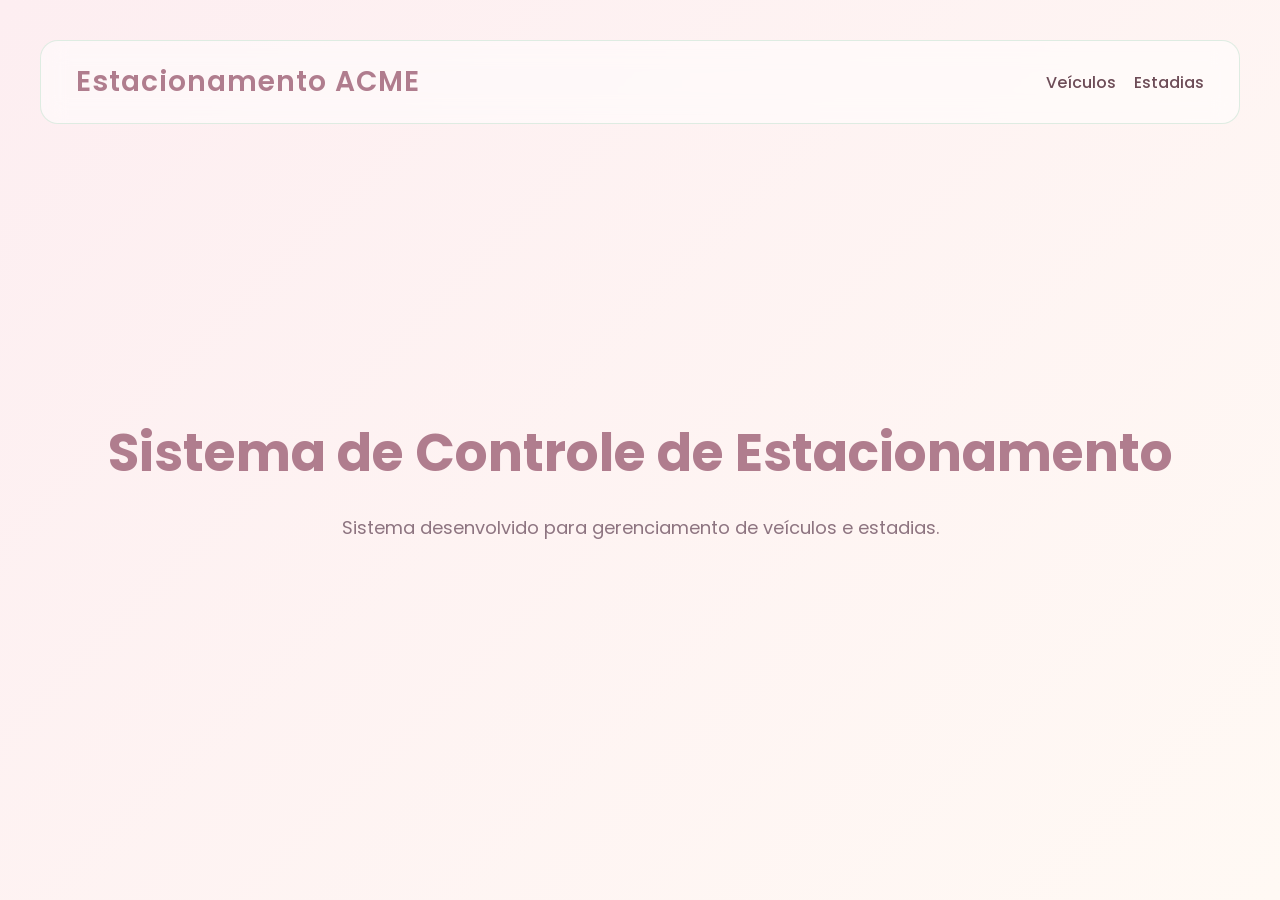
<file: index.html>
<!DOCTYPE html>
<html lang="pt-br">
<head>
  <meta charset="UTF-8">
  <meta name="viewport" content="width=device-width, initial-scale=1.0">
  <title>Estacionamento ACME</title>

  <link rel="stylesheet" href="style.css">
</head>
<body>

  <header>
    <h1>Estacionamento ACME</h1>

    <nav>
      <a href="automovel.html">Veículos</a>
      <a href="estadias.html">Estadias</a>
    </nav>
  </header>

  <main class="home">
    <h2>Sistema de Controle de Estacionamento</h2>

    <p>
      Sistema desenvolvido para gerenciamento de veículos e estadias.
    </p>
  </main>

</body>
</html>
</file>
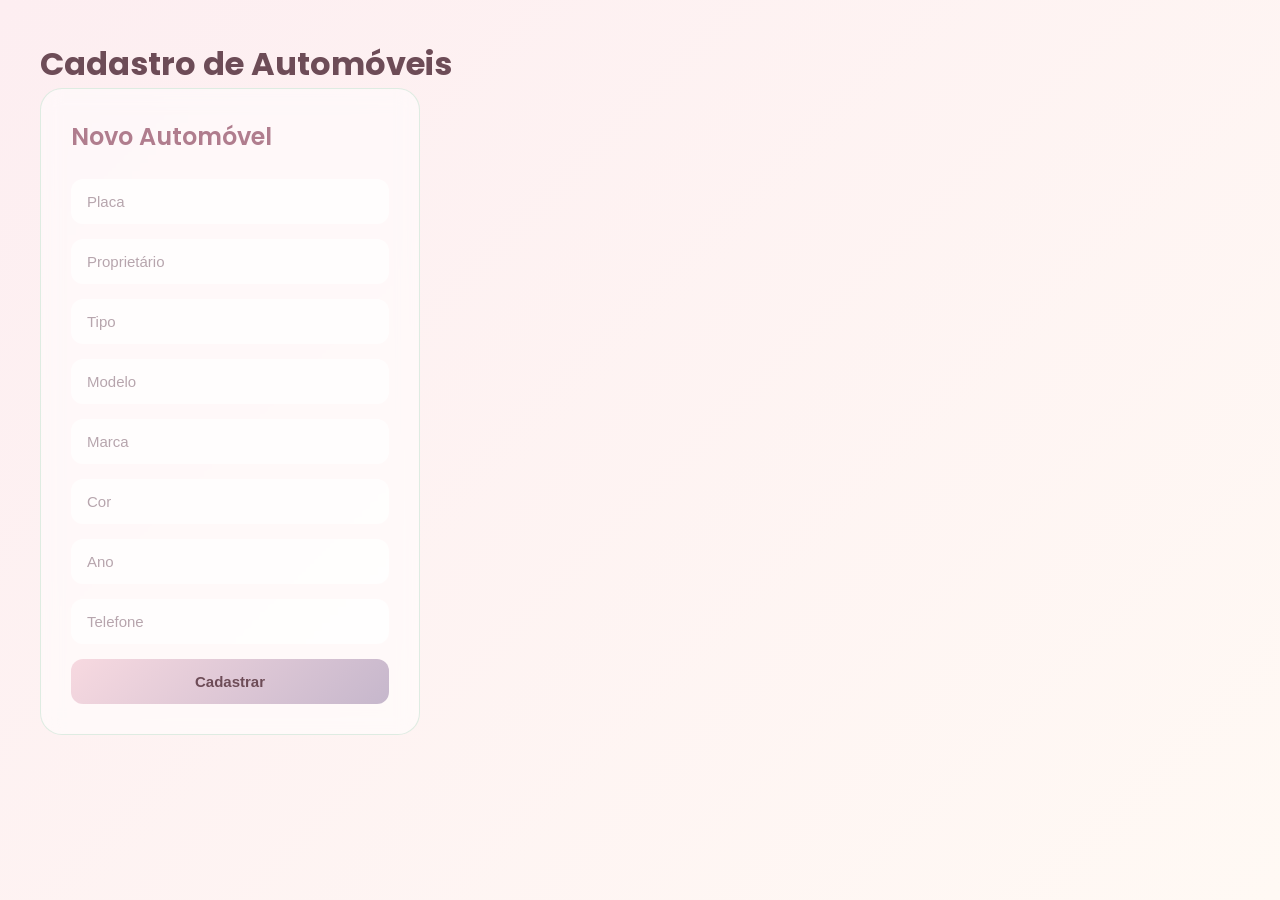
<file: automovel.html>
<!DOCTYPE html>
<html lang="pt-br">

<head>
    <meta charset="UTF-8">
    <title>Automóveis</title>

    <link rel="stylesheet" href="style.css">
</head>

<body>

    <h1>Cadastro de Automóveis</h1>

    <div class="container">

        <form id="formAutomovel">

            <h2>Novo Automóvel</h2>

            <input type="text" id="placa" placeholder="Placa" required>

            <input type="text" id="proprietario" placeholder="Proprietário" required>

            <input type="text" id="tipo" placeholder="Tipo" required>

            <input type="text" id="modelo" placeholder="Modelo" required>

            <input type="text" id="marca" placeholder="Marca">

            <input type="text" id="cor" placeholder="Cor">

            <input type="number" id="ano" placeholder="Ano">

            <input type="text" id="telefone" placeholder="Telefone">

            <button type="submit">
                Cadastrar
            </button>

        </form>

        <div id="lista"></div>

    </div>

    <script src="automovel.js"></script>

</body>
</html>
</file>
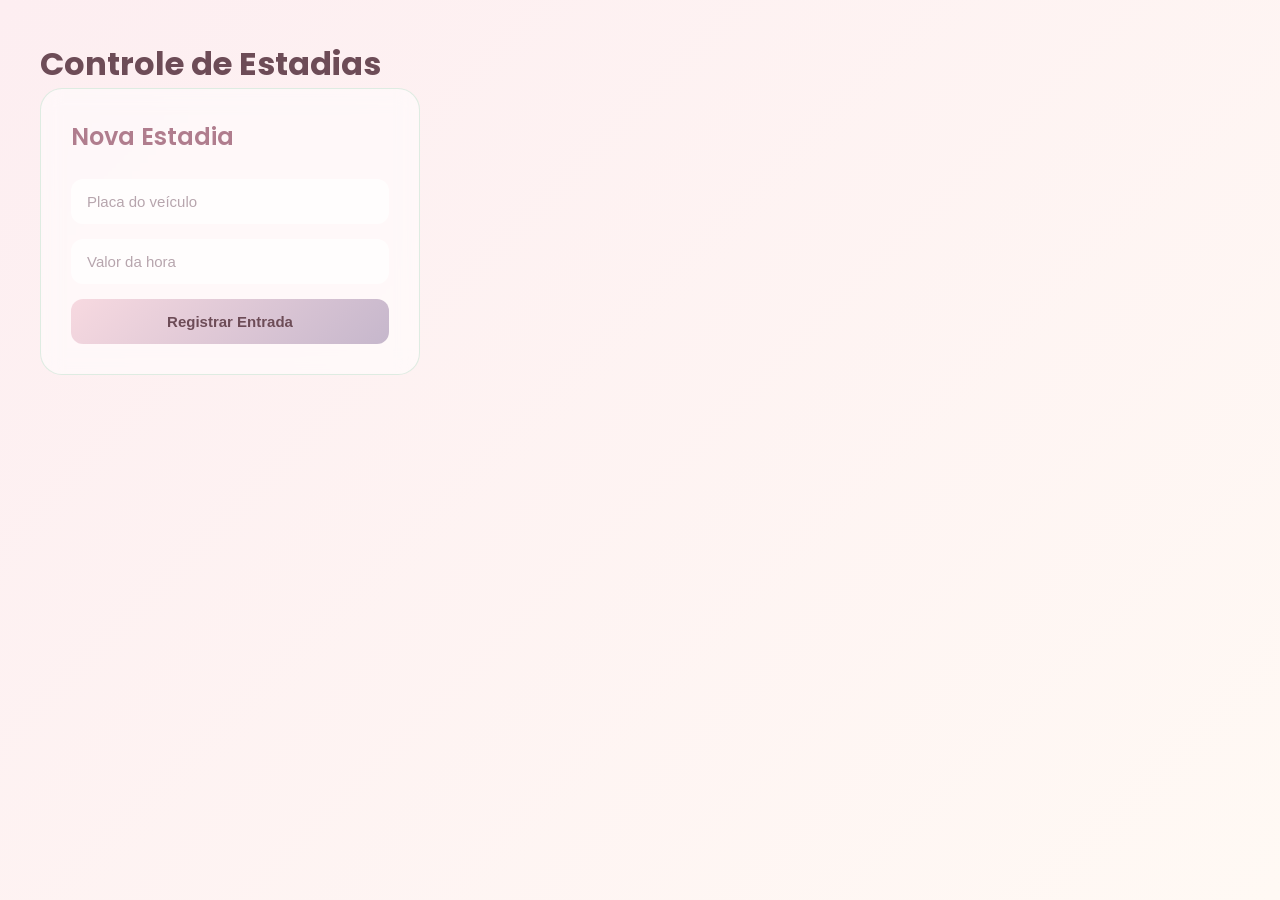
<file: estadias.html>
<!DOCTYPE html>
<html lang="pt-br">

<head>
    <meta charset="UTF-8">
    <title>Estadias</title>

    <link rel="stylesheet" href="style.css">
</head>

<body>

    <h1>Controle de Estadias</h1>

    <div class="container">

        <form id="formEstadia">

            <h2>Nova Estadia</h2>

            <input type="text" id="placa" placeholder="Placa do veículo" required>

            <input type="number" id="valorHora" placeholder="Valor da hora" required>

            <button type="submit">
                Registrar Entrada
            </button>

        </form>

        <div id="lista"></div>

    </div>

    <script src="estadias.js"></script>

</body>
</html>
</file>
<file: style.css>
@import url('https://fonts.googleapis.com/css2?family=Poppins:wght@300;400;500;600&display=swap');

*{
    margin: 0;
    padding: 0;
    box-sizing: border-box;
}

body{
    font-family: 'Poppins', sans-serif;
    background: linear-gradient(135deg, #FDEEF1, #FFF9F4);
    min-height: 100vh;
    color: #6d4c57;
    padding: 40px;
}

header{
    width: 100%;
    background: rgba(255,255,255,0.5);
    backdrop-filter: blur(12px);
    border: 1px solid rgba(214,233,220,0.8);
    border-radius: 18px;
    padding: 20px 35px;

    display: flex;
    justify-content: space-between;
    align-items: center;

    margin-bottom: 40px;
}

header h1{
    font-size: 28px;
    font-weight: 600;
    letter-spacing: 1px;
    color: #b07d8e;
}

nav{
    display: flex;
    gap: 18px;
}

nav a{
    text-decoration: none;
    color: #6d4c57;
    font-weight: 500;
    transition: 0.3s;
    position: relative;
}

nav a::after{
    content: '';
    width: 0%;
    height: 2px;
    background: #C6B7CC;
    position: absolute;
    left: 0;
    bottom: -5px;
    transition: 0.3s;
}

nav a:hover::after{
    width: 100%;
}

main{
    width: 100%;
}

.container{
    display: grid;
    grid-template-columns: 380px 1fr;
    gap: 30px;
}

form{
    background: rgba(255,255,255,0.5);
    border: 1px solid rgba(214,233,220,0.8);
    backdrop-filter: blur(10px);

    padding: 30px;
    border-radius: 22px;

    display: flex;
    flex-direction: column;
    gap: 15px;

    height: fit-content;
}

form h2{
    margin-bottom: 10px;
    font-size: 24px;
    font-weight: 600;
    color: #b07d8e;
}

input{
    width: 100%;
    padding: 14px 16px;

    border: none;
    outline: none;

    border-radius: 12px;

    background: rgba(255,255,255,0.7);
    color: #6d4c57;

    font-size: 15px;

    transition: 0.3s;
}

input::placeholder{
    color: #b7a5ad;
}

input:focus{
    background: rgba(255,255,255,0.95);
    border: 1px solid #C6B7CC;
}

button{
    width: 100%;
    padding: 14px;

    border: none;
    border-radius: 12px;

    background: linear-gradient(135deg, #F7D9E0, #C6B7CC);
    color: #6d4c57;

    font-size: 15px;
    font-weight: 600;

    cursor: pointer;

    transition: 0.3s;
}

button:hover{
    transform: translateY(-2px);
    opacity: 0.95;
}

#lista{
    display: grid;
    grid-template-columns: repeat(auto-fill, minmax(260px, 1fr));
    gap: 20px;
}

.card{
    background: rgba(255,255,255,0.5);
    border: 1px solid rgba(214,233,220,0.8);
    backdrop-filter: blur(10px);

    border-radius: 20px;

    padding: 22px;

    transition: 0.3s;
}

.card:hover{
    transform: translateY(-5px);
    border-color: #C6B7CC;
}

.card h3{
    font-size: 22px;
    margin-bottom: 15px;
    color: #b07d8e;
}

.card p{
    margin-bottom: 8px;
    color: #6d4c57;
    line-height: 1.5;
}

.card strong{
    color: #8b6472;
}

.home{
    width: 100%;
    height: 70vh;

    display: flex;
    flex-direction: column;
    justify-content: center;
    align-items: center;

    text-align: center;
}

.home h2{
    font-size: 52px;
    margin-bottom: 20px;
    font-weight: 700;
    color: #b07d8e;
}

.home p{
    font-size: 18px;
    color: #8d7480;
    max-width: 700px;
    line-height: 1.8;
}

::-webkit-scrollbar{
    width: 10px;
}

::-webkit-scrollbar-thumb{
    background: #C6B7CC;
    border-radius: 10px;
}

@media(max-width: 900px){

    .container{
        grid-template-columns: 1fr;
    }

    header{
        flex-direction: column;
        gap: 20px;
    }

    .home h2{
        font-size: 38px;
    }
}
</file>
